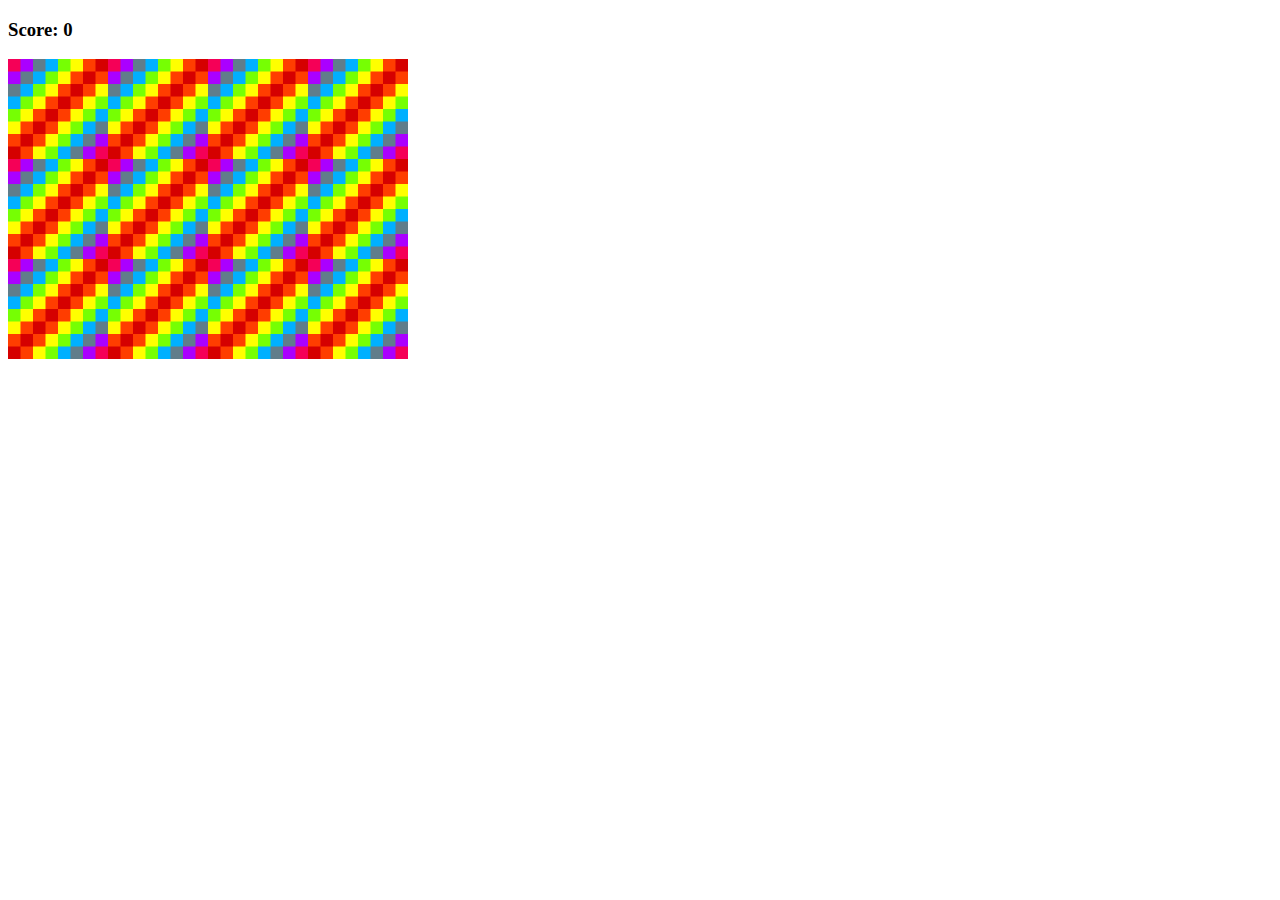
<file: 1-memory-game/index.html>
<!DOCTYPE html>
<html lang="en" dir="ltr">
    <head>
        <meta charset="UTF-8">
        <title>Memory Game</title>
        <link rel="stylesheet" href="style.css"></link>
        <script src="app.js" charset="utf-8"></script>
    </head>
    <body>
        <h3>Score: <span id="result">0</span></h3>

        <div class="grid">

        </div>
        
    </body>
</html>
</file>
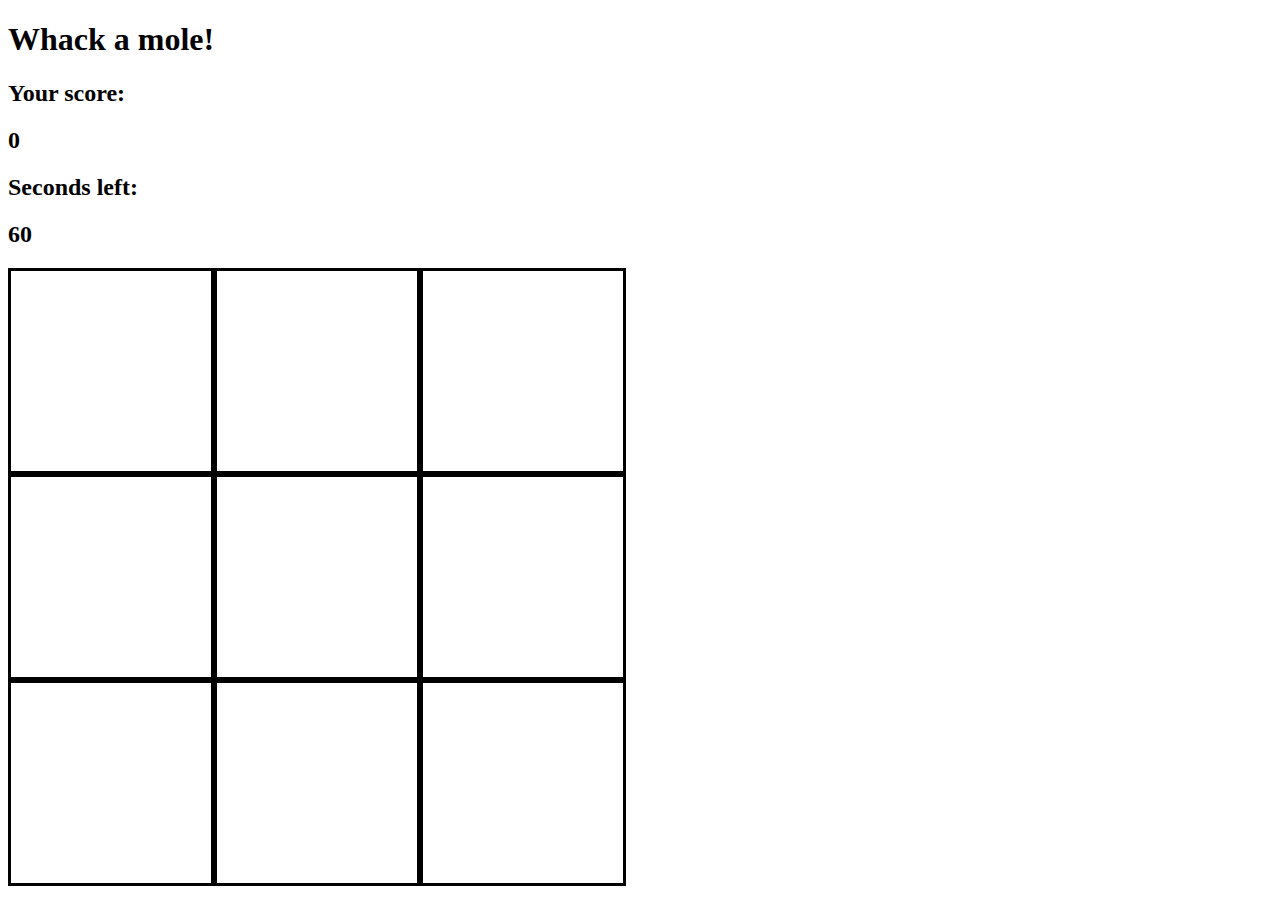
<file: 2-whack-a-mole/index.html>
<!DOCTYPE html>
<html lang="en" dir="ltr">
    <head>
        <meta charset="UTF-8">
        <title>Whack a mole</title>
        <link rel="stylesheet" href="style.css"></link>
    </head>
    <body>
        <h1>Whack a mole!</h1>

        <h2>Your score:</h2>
        <h2 id="score">0</h2>
        <h2>Seconds left:</h2>
        <h2 id="time-left">60</h2>

        <div class="grid">
            <div class="square" id="1"></div>
            <div class="square" id="2"></div>
            <div class="square" id="3"></div>
            <div class="square" id="4"></div>
            <div class="square" id="5"></div>
            <div class="square" id="6"></div>
            <div class="square" id="7"></div>
            <div class="square" id="8"></div>
            <div class="square" id="9"></div>
        </div>
        
    </body>
    <script src="app.js" charset="utf-8"></script>
</html>
</file>
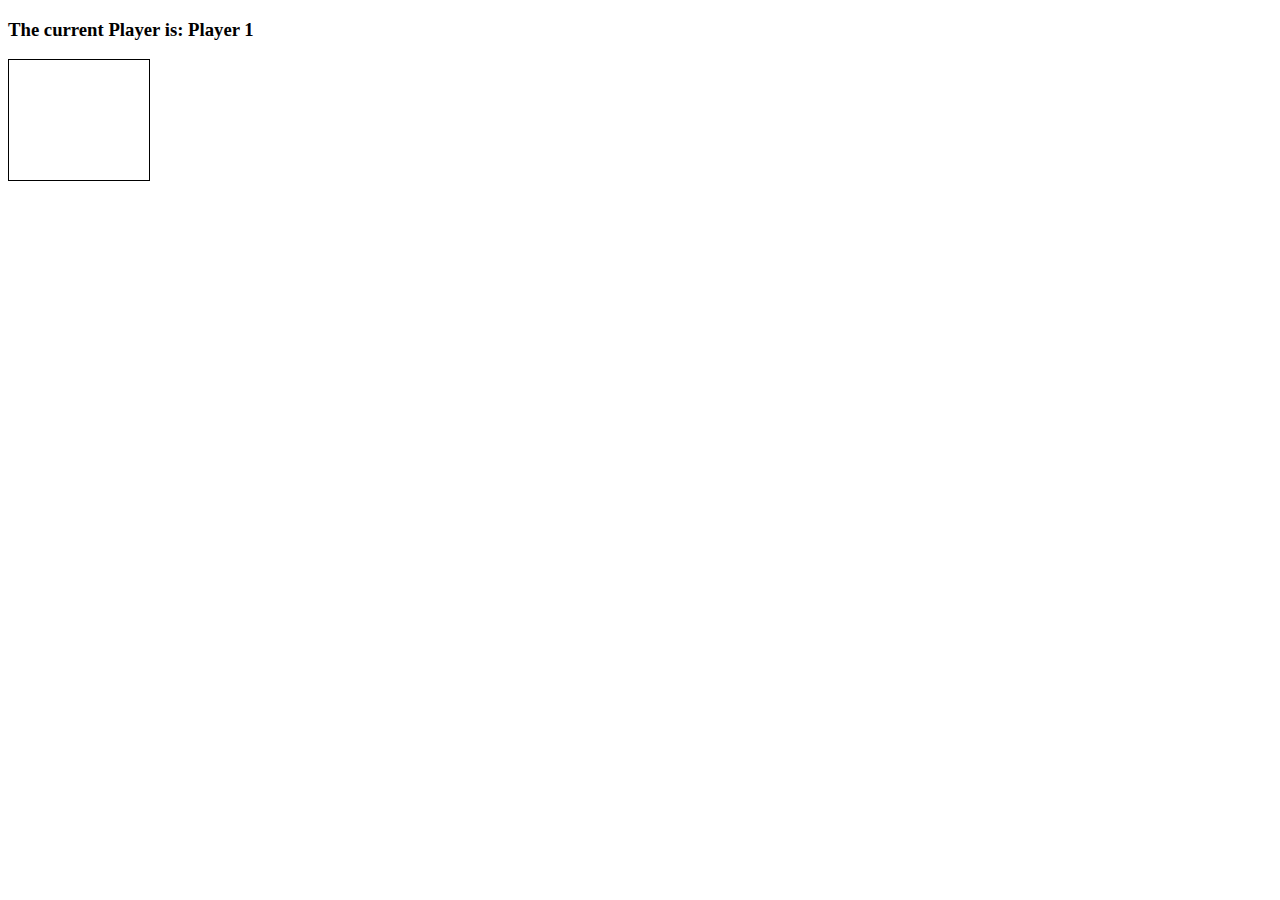
<file: 3-connect-four/index.html>
<!DOCTYPE html>
<html lang="en" dir="ltr">
    <head>
        <meta charset="UTF-8">
        <title>Conect Four</title>
        <link rel="stylesheet" href="style.css"></link>
        <script src="app.js" charset="utf-8"></script>
    </head>
    <body>

        <h3>The current Player is: Player <span< id="current-player">1</span></h3>
        <h3 id="result"></h3>

        <div class="grid">
            <div></div>
            <div></div>
            <div></div>
            <div></div>
            <div></div>
            <div></div>
            <div></div>
            <div></div>
            <div></div>
            <div></div>
            <div></div>
            <div></div>
            <div></div>
            <div></div>
            <div></div>
            <div></div>
            <div></div>
            <div></div>
            <div></div>
            <div></div>
            <div></div>
            <div></div>
            <div></div>
            <div></div>
            <div></div>
            <div></div>
            <div></div>
            <div></div>
            <div></div>
            <div></div>
            <div></div>
            <div></div>
            <div></div>
            <div></div>
            <div></div>
            <div></div>
            <div></div>
            <div></div>
            <div></div>
            <div></div>
            <div></div>
            <div></div>
            <div class="taken"></div>
            <div class="taken"></div>
            <div class="taken"></div>
            <div class="taken"></div>
            <div class="taken"></div>
            <div class="taken"></div>
            <div class="taken"></div>
        </div>
        
    </body>
</html>
</file>
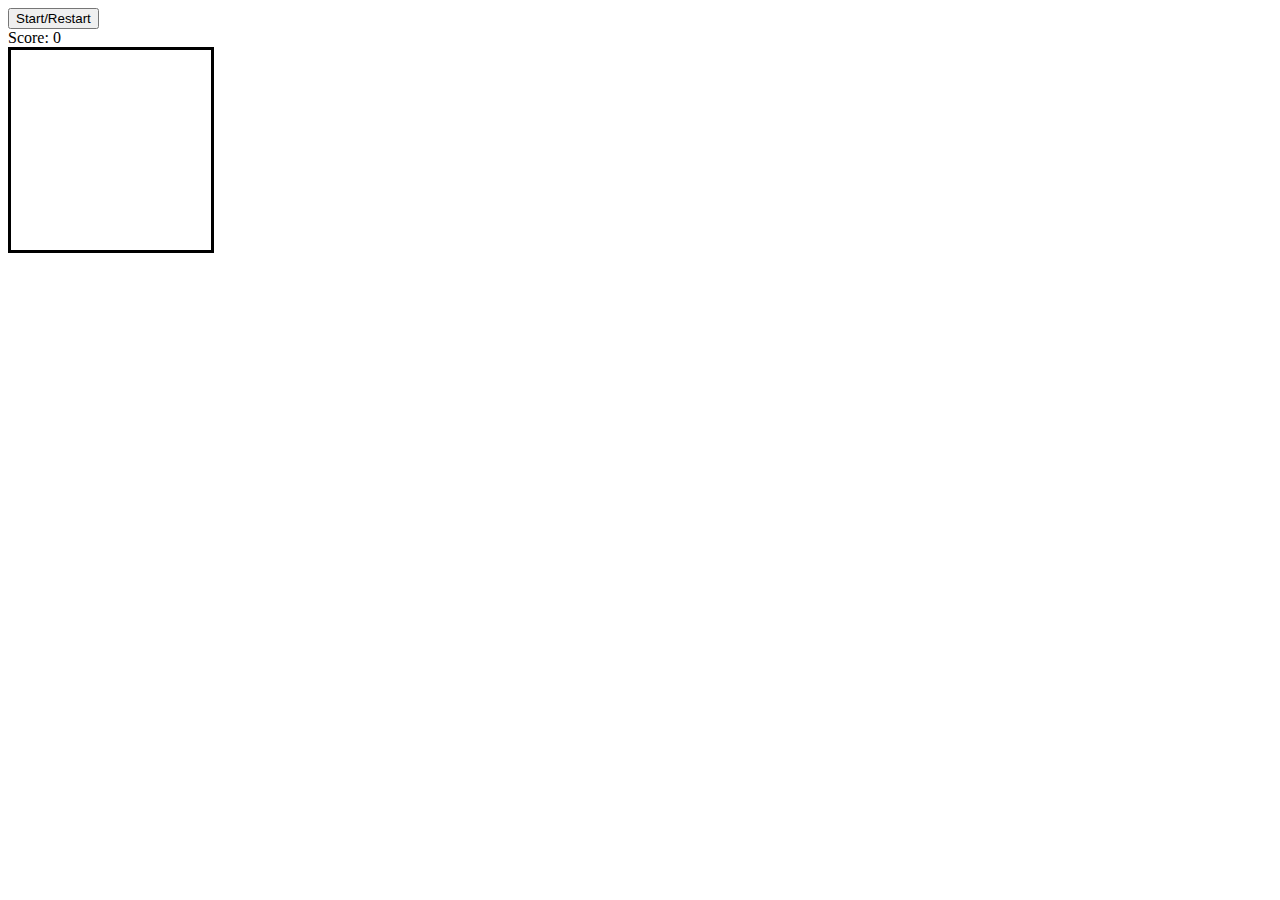
<file: 4-snake/index.html>
<!DOCTYPE html>
<html lang="en" dir="ltr">
    <head>
        <meta charset="UTF-8">
        <title>Snake</title>
        <link rel="stylesheet" href="style.css"></link>
        <script src="app.js" charset="utf-8"></script>
    </head>
    <body>
        
        <button class='start'>Start/Restart</button>
        <div class='score'>Score: <span>0</span></div>

        <div class='grid'>
            <div></div>
            <div></div>
            <div></div>
            <div></div>
            <div></div>
            <div></div>
            <div></div>
            <div></div>
            <div></div>
            <div></div>
            <div></div>
            <div></div>
            <div></div>
            <div></div>
            <div></div>
            <div></div>
            <div></div>
            <div></div>
            <div></div>
            <div></div>
            <div></div>
            <div></div>
            <div></div>
            <div></div>
            <div></div>
            <div></div>
            <div></div>
            <div></div>
            <div></div>
            <div></div>
            <div></div>
            <div></div>
            <div></div>
            <div></div>
            <div></div>
            <div></div>
            <div></div>
            <div></div>
            <div></div>
            <div></div>
            <div></div>
            <div></div>
            <div></div>
            <div></div>
            <div></div>
            <div></div>
            <div></div>
            <div></div>
            <div></div>
            <div></div>
            <div></div>
            <div></div>
            <div></div>
            <div></div>
            <div></div>
            <div></div>
            <div></div>
            <div></div>
            <div></div>
            <div></div>
            <div></div>
            <div></div>
            <div></div>
            <div></div>
            <div></div>
            <div></div>
            <div></div>
            <div></div>
            <div></div>
            <div></div>
            <div></div>
            <div></div>
            <div></div>
            <div></div>
            <div></div>
            <div></div>
            <div></div>
            <div></div>
            <div></div>
            <div></div>
            <div></div>
            <div></div>
            <div></div>
            <div></div>
            <div></div>
            <div></div>
            <div></div>
            <div></div>
            <div></div>
            <div></div>
            <div></div>
            <div></div>
            <div></div>
            <div></div>
            <div></div>
            <div></div>
            <div></div>
            <div></div>
            <div></div>
            <div></div>
        </div>
        
    </body>
</html>
</file>
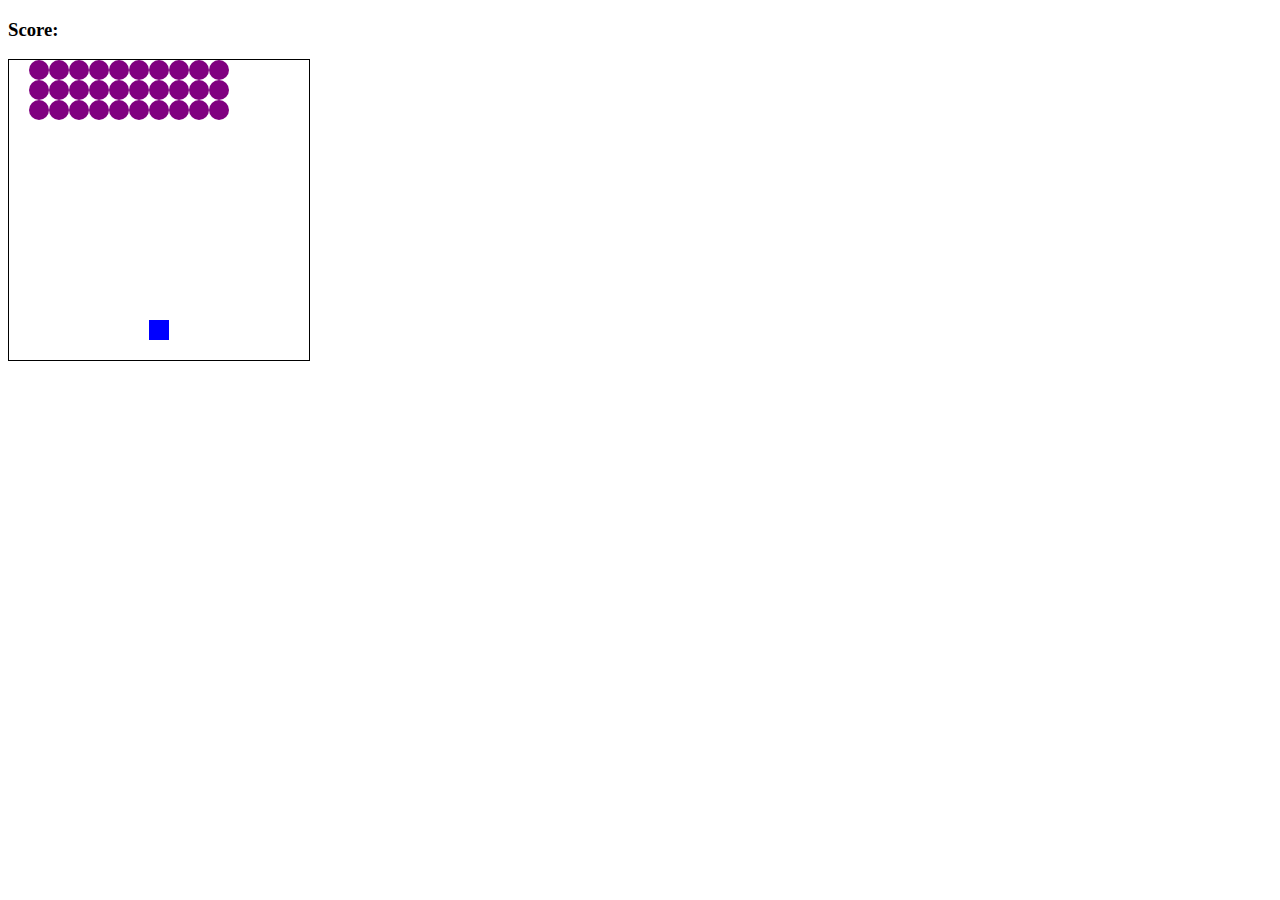
<file: 5-space-invaders/index.html>
<!DOCTYPE html>
<html lang="en" dir="ltr">
    <head>
        <meta charset="UTF-8">
        <title>Space Invaders</title>
        <link rel="stylesheet" href="style.css"></link>
        <script src="app.js" charset="utf-8"></script>
    </head>
    <body>
        <h3>Score: <span id="result"></span></h3>

        <div class="grid">
            <div></div>
            <div></div>
            <div></div>
            <div></div>
            <div></div>
            <div></div>
            <div></div>
            <div></div>
            <div></div>
            <div></div>
            <div></div>
            <div></div>
            <div></div>
            <div></div>
            <div></div>
            <div></div>
            <div></div>
            <div></div>
            <div></div>
            <div></div>
            <div></div>
            <div></div>
            <div></div>
            <div></div>
            <div></div>
            <div></div>
            <div></div>
            <div></div>
            <div></div>
            <div></div>
            <div></div>
            <div></div>
            <div></div>
            <div></div>
            <div></div>
            <div></div>
            <div></div>
            <div></div>
            <div></div>
            <div></div>
            <div></div>
            <div></div>
            <div></div>
            <div></div>
            <div></div>
            <div></div>
            <div></div>
            <div></div>
            <div></div>
            <div></div>
            <div></div>
            <div></div>
            <div></div>
            <div></div>
            <div></div>
            <div></div>
            <div></div>
            <div></div>
            <div></div>
            <div></div>
            <div></div>
            <div></div>
            <div></div>
            <div></div>
            <div></div>
            <div></div>
            <div></div>
            <div></div>
            <div></div>
            <div></div>
            <div></div>
            <div></div>
            <div></div>
            <div></div>
            <div></div>
            <div></div>
            <div></div>
            <div></div>
            <div></div>
            <div></div>
            <div></div>
            <div></div>
            <div></div>
            <div></div>
            <div></div>
            <div></div>
            <div></div>
            <div></div>
            <div></div>
            <div></div>
            <div></div>
            <div></div>
            <div></div>
            <div></div>
            <div></div>
            <div></div>
            <div></div>
            <div></div>
            <div></div>
            <div></div>
            <div></div>
            <div></div>
            <div></div>
            <div></div>
            <div></div>
            <div></div>
            <div></div>
            <div></div>
            <div></div>
            <div></div>
            <div></div>
            <div></div>
            <div></div>
            <div></div>
            <div></div>
            <div></div>
            <div></div>
            <div></div>
            <div></div>
            <div></div>
            <div></div>
            <div></div>
            <div></div>
            <div></div>
            <div></div>
            <div></div>
            <div></div>
            <div></div>
            <div></div>
            <div></div>
            <div></div>
            <div></div>
            <div></div>
            <div></div>
            <div></div>
            <div></div>
            <div></div>
            <div></div>
            <div></div>
            <div></div>
            <div></div>
            <div></div>
            <div></div>
            <div></div>
            <div></div>
            <div></div>
            <div></div>
            <div></div>
            <div></div>
            <div></div>
            <div></div>
            <div></div>
            <div></div>
            <div></div>
            <div></div>
            <div></div>
            <div></div>
            <div></div>
            <div></div>
            <div></div>
            <div></div>
            <div></div>
            <div></div>
            <div></div>
            <div></div>
            <div></div>
            <div></div>
            <div></div>
            <div></div>
            <div></div>
            <div></div>
            <div></div>
            <div></div>
            <div></div>
            <div></div>
            <div></div>
            <div></div>
            <div></div>
            <div></div>
            <div></div>
            <div></div>
            <div></div>
            <div></div>
            <div></div>
            <div></div>
            <div></div>
            <div></div>
            <div></div>
            <div></div>
            <div></div>
            <div></div>
            <div></div>
            <div></div>
            <div></div>
            <div></div>
            <div></div>
            <div></div>
            <div></div>
            <div></div>
            <div></div>
            <div></div>
            <div></div>
            <div></div>
            <div></div>
            <div></div>
            <div></div>
            <div></div>
            <div></div>
            <div></div>
            <div></div>
            <div></div>
            <div></div>
            <div></div>
            <div></div>
            <div></div>
            <div></div>
            <div></div>
            <div></div>
            <div></div>
            <div></div>
            <div></div>
            <div></div>
            <div></div>
            <div></div>
            <div></div>
        </div>
    </body>
</html>
</file>
<file: 1-memory-game/style.css>
.grid {
  display: flex;
  flex-wrap: wrap;
  height: 300px;
  width: 400px;
}
</file>
<file: 2-whack-a-mole/style.css>
.square {
  width: 200px;
  height: 200px;
  border-style: solid;
  border-color: black;
}

.grid {
  display: flex;
  flex-flow: row wrap;
  justify-content: center;
  align-content: center;
  width: 618px;
  height: 618px;
}

.mole {
  background-image: url("images/mole.png");
  background-size: cover;
}
</file>
<file: 3-connect-four/style.css>
.grid {
  border: 1px solid;
  display: flex;
  flex-wrap: wrap;
  height: 120px;
  width: 140px;
}

.grid div {
  height: 20px;
  width: 20px;
}

.player-one {
  background-color: red;
  border-radius: 10px;
}

.player-two {
  background-color: blue;
  border-radius: 10px;
}
</file>
<file: 4-snake/style.css>
.grid {
  width: 200px;
  height: 200px;
  display: flex;
  flex-wrap: wrap;
  border-style: solid;
}

.grid div {
  width: 20px;
  height: 20px;
}

.snake {
  background-color: blue;
}

.apple {
  background-color: purple;
}
</file>
<file: 5-space-invaders/style.css>
.grid {
  display: flex;
  flex-wrap: wrap;
  border: solid 1px;
  width: 300px;
  height: 300px;
}

.grid div {
  width: 20px;
  height: 20px;
}

.shooter {
  background-color: blue;
}

.invader {
  background-color: purple;
  border-radius: 10px;
}

.boom {
  background-color: red;
}

.laser {
  background-color: orange;
}
</file>
